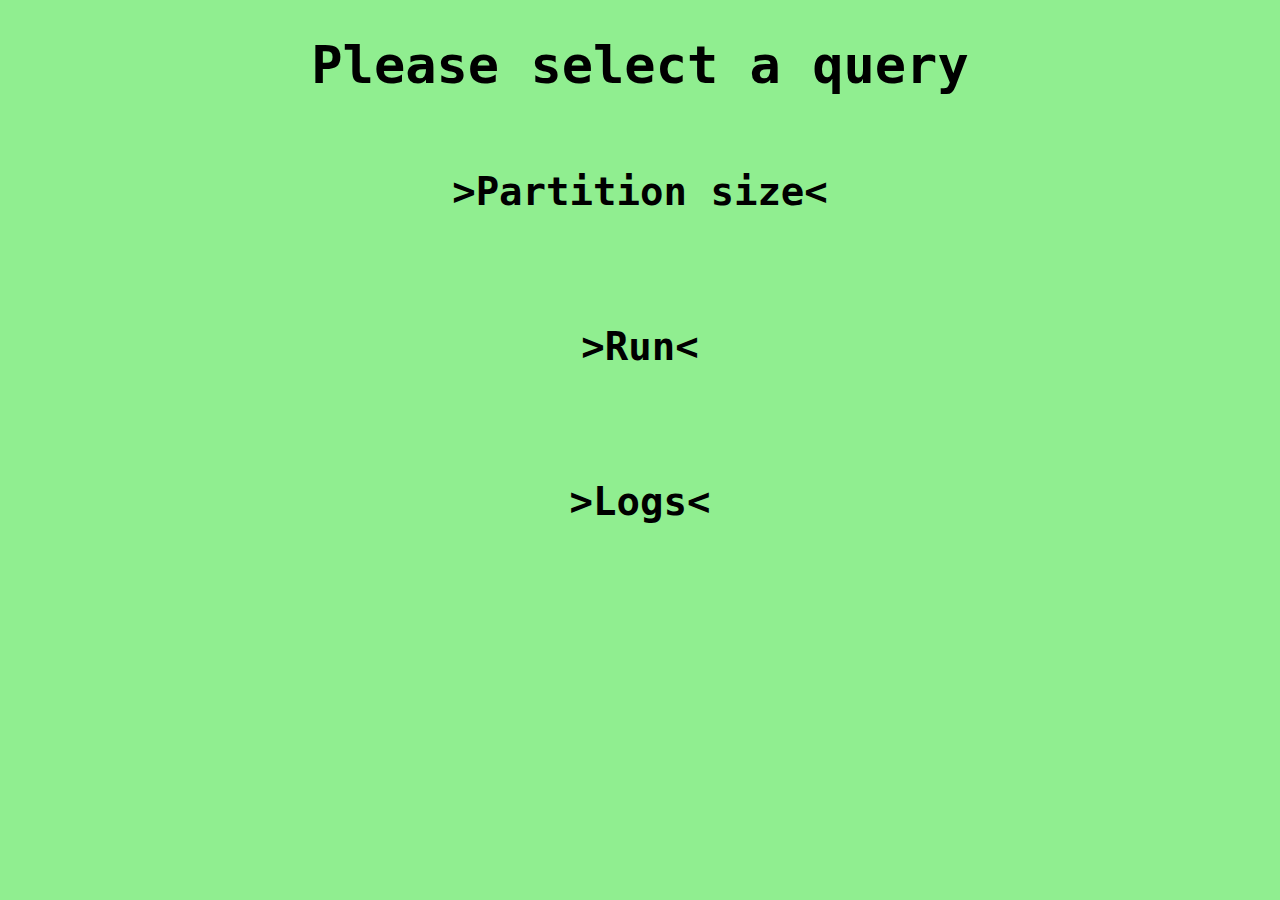
<file: index.html>
<!DOCTYPE html>
<html lang="en">
  <head>
    <meta charset="UTF-8" />
    <meta http-equiv="X-UA-Compatible" content="IE=edge" />
    <meta name="viewport" content="width=device-width, initial-scale=1.0" />
    <link rel="stylesheet" href="style.css">
    <title>Document</title>
  </head>
  <body>
    <header>
      <h1>Please select a query</h1>
    </header>
    <main>
        <h2 id="next-page"><a href="transition.html">Partition size</a></h2>
        <h2>Run</h2>
        <h2>Logs</h2>
    </main>
  </body>
</html>
</file>
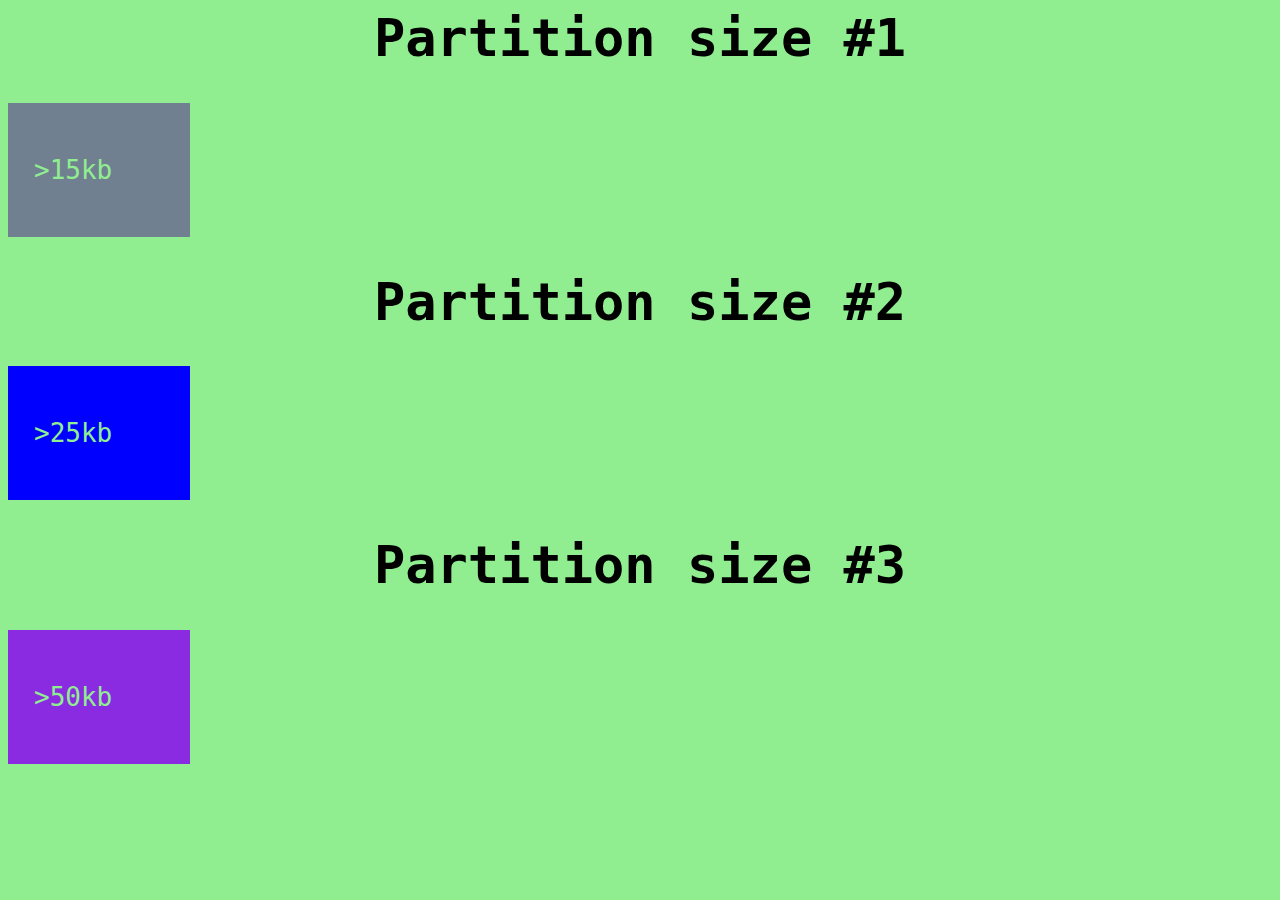
<file: transition.html>
<html lang="en">
  <head>
    <meta charset="UTF-8" />
    <meta http-equiv="X-UA-Compatible" content="IE=edge" />
    <meta name="viewport" content="width=device-width, initial-scale=1.0" />
    <link rel="stylesheet" href="style.css" />
    <title>Document</title>
  </head>
  <body>
    <main>
      <h1>Partition size #1</h1>
      <div class="ay">
        <p>15kb</p>
        <div class="innerDiv1"></div>
      </div>
      <h1>Partition size #2</h1>
      <div class="bee">
        <p>25kb</p>
        <div class="innerDiv2"></div>
      </div>
      <h1>Partition size #3</h1>
      <div class="cee">
        <p>50kb</p>
        <div class="innerDiv3"></div>
      </div>
    </main>
  </body>
</html>
</file>
<file: style.css>
h2::before {
  content: ">"  
}

h2::after {
    content: "<"
}

#next-page:hover:after {
    content: "<---Click TEXT to get to transition page";
    opacity: .5;
}

::selection {
    background: black;
    color: green;
}

body {
    background: lightgreen;
    font-family: monospace;
    text-align: center;
    font-size: 2em;
}

h2 {
    padding: 1em;
}

h2:hover {
    background: green;
}

h2:hover:first-line {
    font-style: italic;
}

a {
    text-decoration: none;
    color: black;
}

h2:hover a {
    border: 3px solid lightgreen;
}

div {
    padding: 1em;
    width: 1em;
}

.ay {
    background: slategray;
    transition: all ease-in-out 1.5s;
    width: 5em;
    display: flex;
    flex-direction: row;
    gap: 1em;
}

.bee {
    background: blue;
    transition: all ease-in 1s;
    width: 5em;
    display: flex;
    flex-direction: row;
    gap: 1em;
}

.cee {
    background: blueviolet;
    transition: all linear .5s;
    width: 5em;
    display: flex;
    flex-direction: row;
    gap: 1em;
}

.ay:hover {
    width: 15em;
}

.bee:hover {
    width: 25em;
}

.cee:hover {
    width: 50em;
}

p {
    text-align: start;
    color: lightgreen;
}

p::before {
    content: ">"
}

.innerDiv1 {
    transition: all ease-in 1s;
}

.ay:hover .innerDiv1 {
    background: red;
    width: 5em;
}

.innerDiv2{
    transition: all ease-in 1s;
}

.bee:hover .innerDiv2 {
    background: orange;
    width: 15em;
}

.innerDiv3 {
    transition: all ease-in .5s;
}

.cee:hover .innerDiv3 {
    background: green;
    width: 25em;
}
</file>
